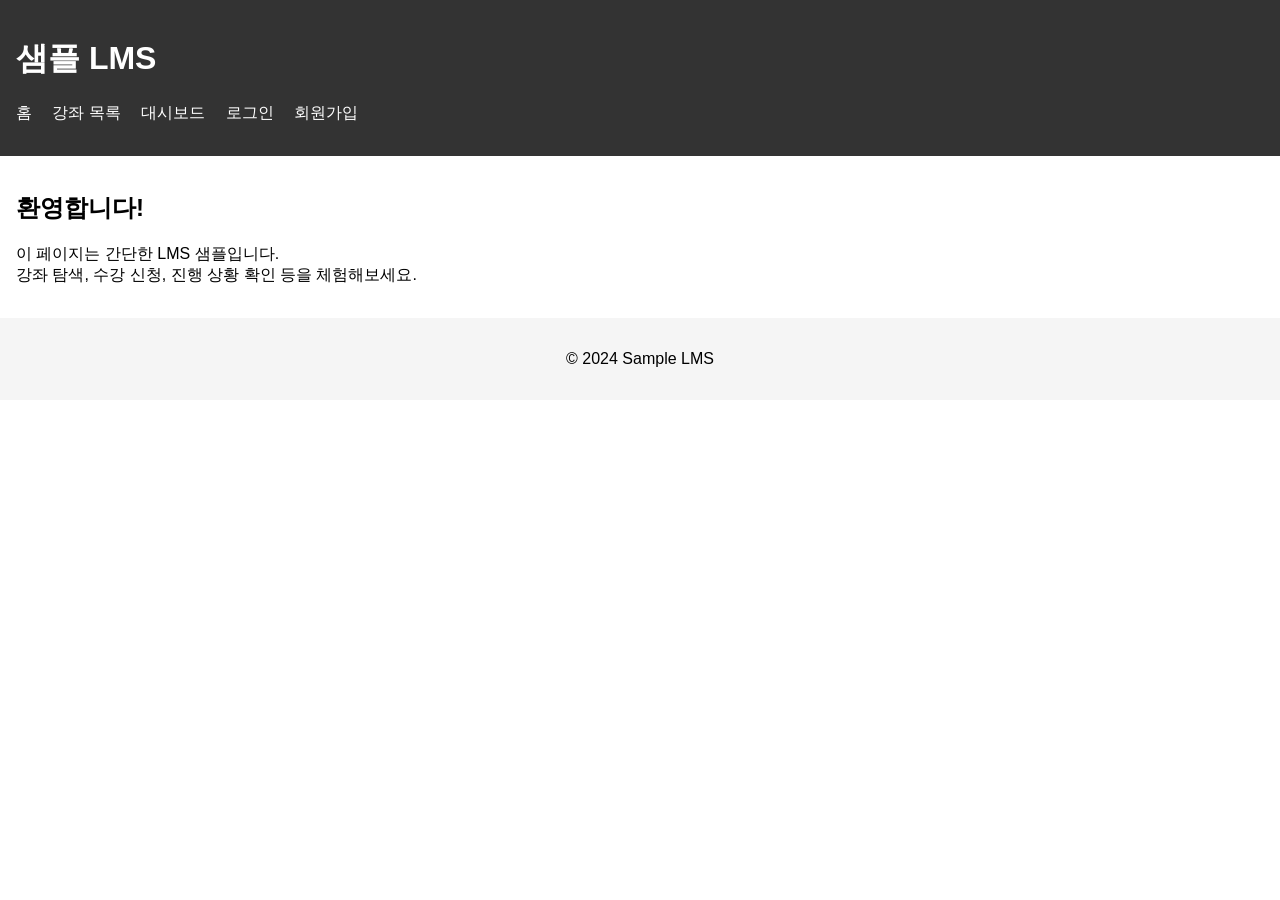
<file: index.html>
<!DOCTYPE html>
<html lang="ko">
<head>
    <meta charset="UTF-8">
    <title>LMS 메인 페이지</title>
    <link rel="stylesheet" href="style.css">
</head>
<body>
    <header>
        <h1>샘플 LMS</h1>
        <nav>
            <ul>
                <li><a href="index.html">홈</a></li>
                <li><a href="courses.html">강좌 목록</a></li>
                <li><a href="dashboard.html">대시보드</a></li>
                <li><a href="login.html">로그인</a></li>
                <li><a href="signup.html">회원가입</a></li>
            </ul>
        </nav>
    </header>
    <main>
        <section>
            <h2>환영합니다!</h2>
            <p>이 페이지는 간단한 LMS 샘플입니다.<br>강좌 탐색, 수강 신청, 진행 상황 확인 등을 체험해보세요.</p>
        </section>
    </main>
    <footer>
        <p>&copy; 2024 Sample LMS</p>
    </footer>
</body>
</html>
</file>
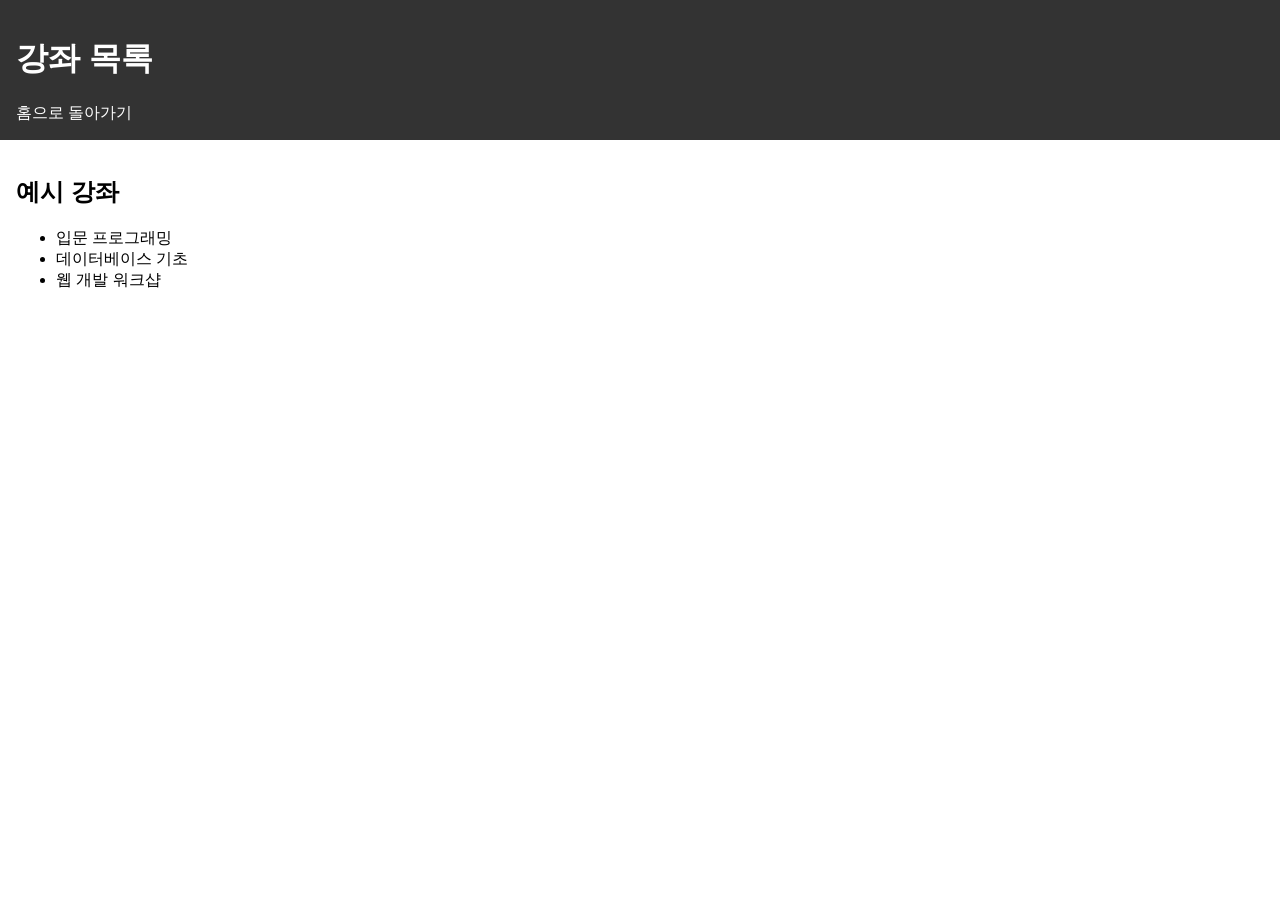
<file: courses.html>
<!DOCTYPE html>
<html lang="ko">
<head>
    <meta charset="UTF-8">
    <title>강좌 목록</title>
    <link rel="stylesheet" href="style.css">
</head>
<body>
    <header>
        <h1>강좌 목록</h1>
        <nav>
            <a href="index.html">홈으로 돌아가기</a>
        </nav>
    </header>
    <main>
        <section>
            <h2>예시 강좌</h2>
            <ul>
                <li>입문 프로그래밍</li>
                <li>데이터베이스 기초</li>
                <li>웹 개발 워크샵</li>
            </ul>
        </section>
    </main>
</body>
</html>
</file>
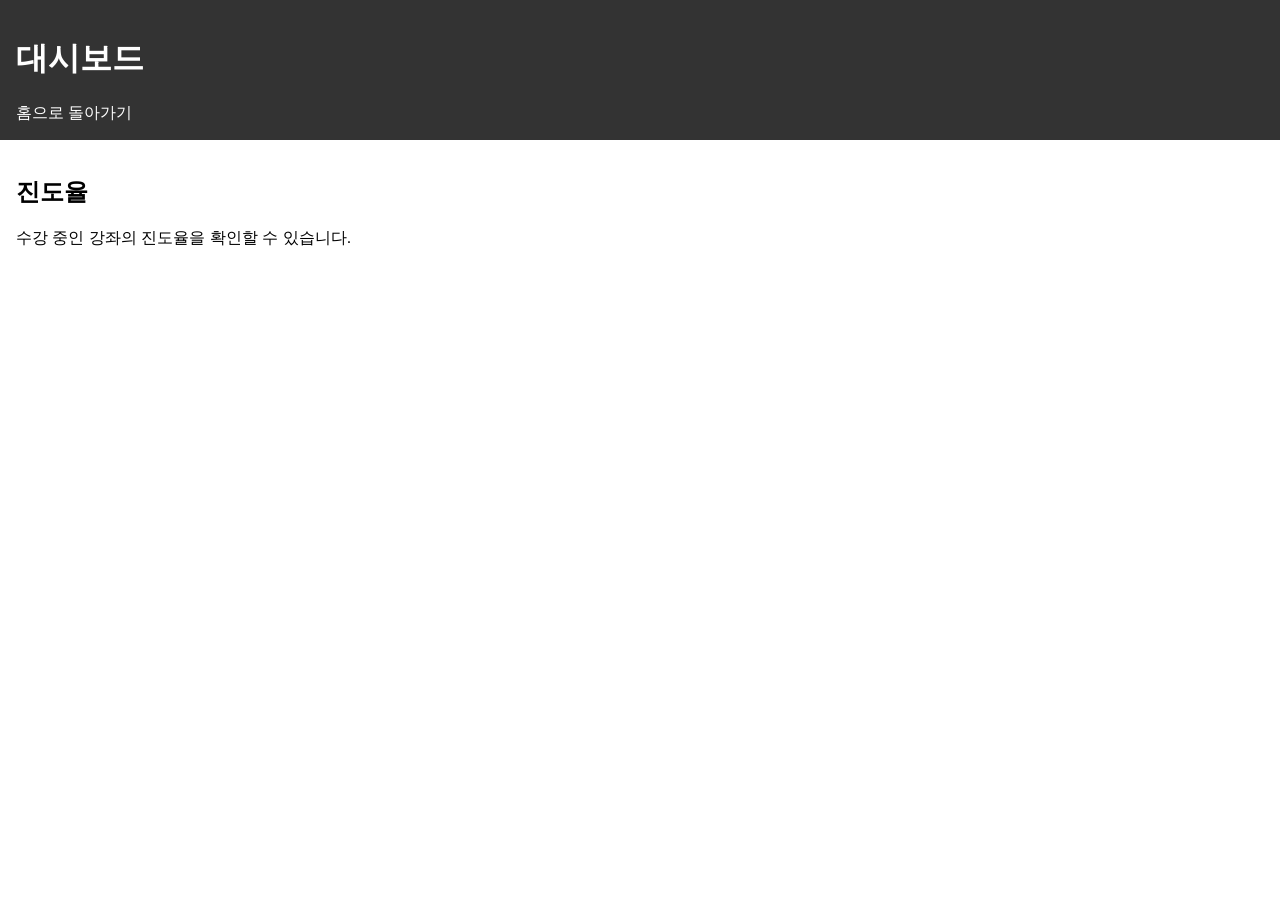
<file: dashboard.html>
<!DOCTYPE html>
<html lang="ko">
<head>
    <meta charset="UTF-8">
    <title>대시보드</title>
    <link rel="stylesheet" href="style.css">
</head>
<body>
    <header>
        <h1>대시보드</h1>
        <nav>
            <a href="index.html">홈으로 돌아가기</a>
        </nav>
    </header>
    <main>
        <section>
            <h2>진도율</h2>
            <p>수강 중인 강좌의 진도율을 확인할 수 있습니다.</p>
        </section>
    </main>
</body>
</html>
</file>
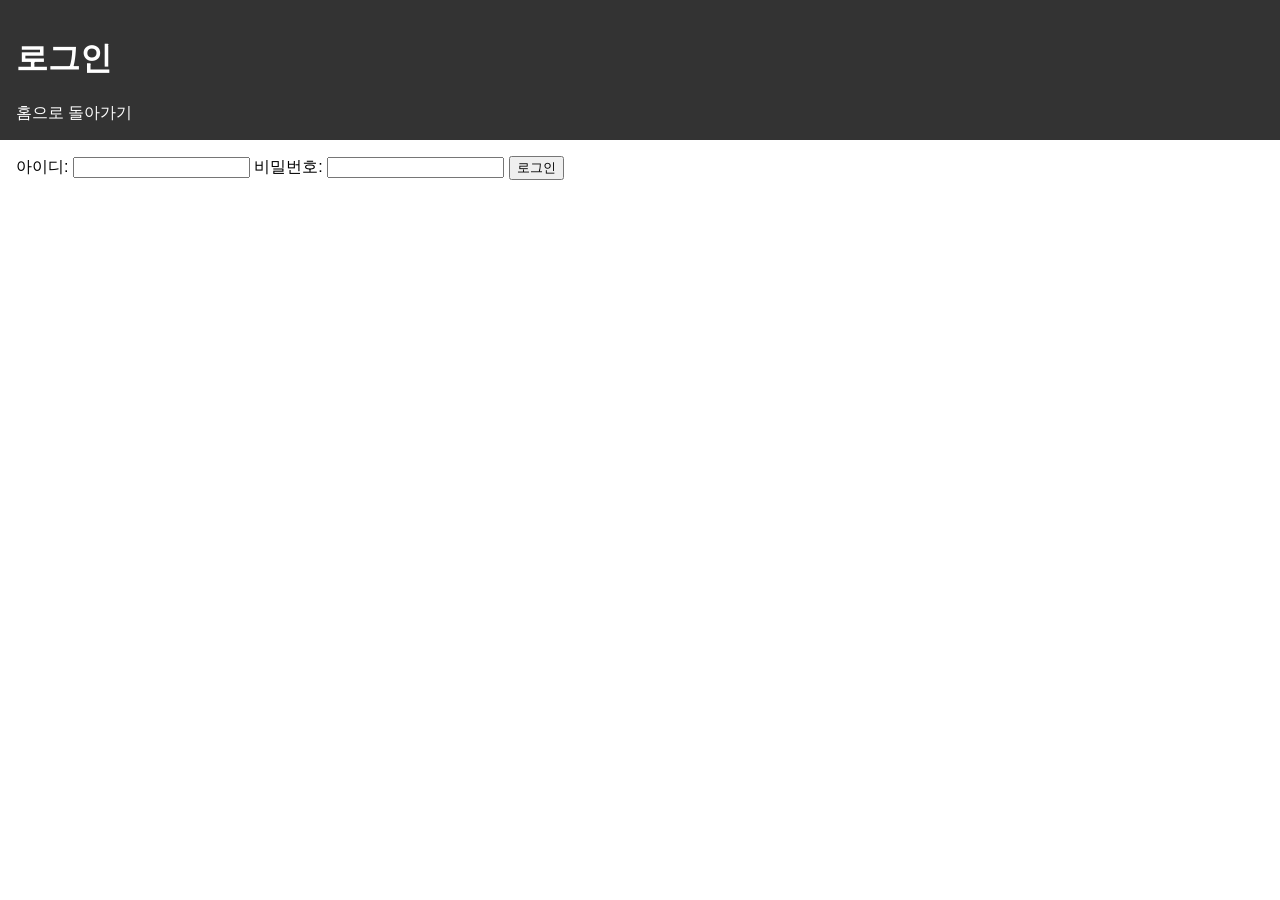
<file: login.html>
<!DOCTYPE html>
<html lang="ko">
<head>
    <meta charset="UTF-8">
    <title>로그인</title>
    <link rel="stylesheet" href="style.css">
</head>
<body>
    <header>
        <h1>로그인</h1>
        <nav>
            <a href="index.html">홈으로 돌아가기</a>
        </nav>
    </header>
    <main>
        <form>
            <label for="username">아이디:</label>
            <input type="text" id="username" name="username">
            <label for="password">비밀번호:</label>
            <input type="password" id="password" name="password">
            <button type="submit">로그인</button>
        </form>
    </main>
</body>
</html>
</file>
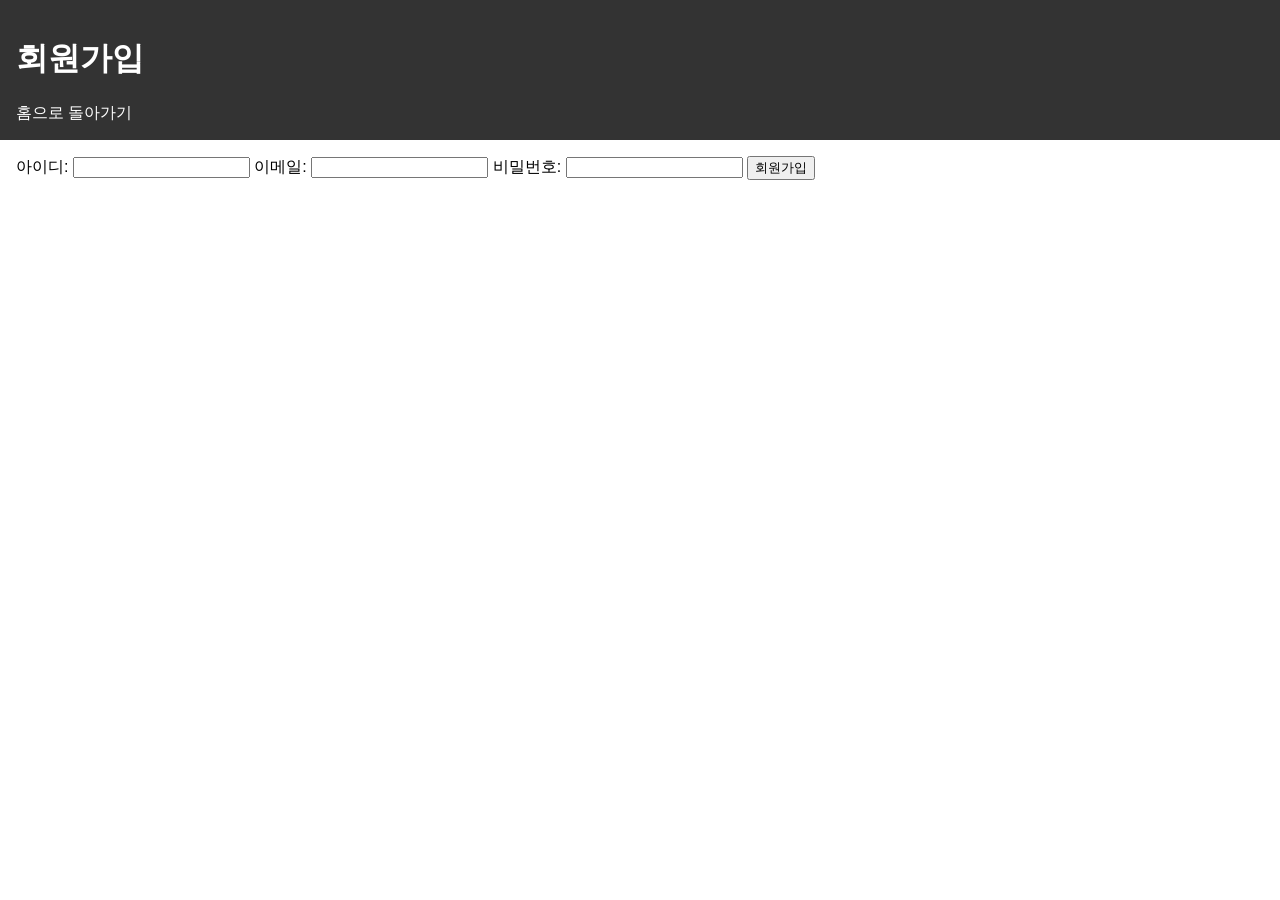
<file: signup.html>
<!DOCTYPE html>
<html lang="ko">
<head>
    <meta charset="UTF-8">
    <title>회원가입</title>
    <link rel="stylesheet" href="style.css">
</head>
<body>
    <header>
        <h1>회원가입</h1>
        <nav>
            <a href="index.html">홈으로 돌아가기</a>
        </nav>
    </header>
    <main>
        <form>
            <label for="username">아이디:</label>
            <input type="text" id="username" name="username">
            <label for="email">이메일:</label>
            <input type="email" id="email" name="email">
            <label for="password">비밀번호:</label>
            <input type="password" id="password" name="password">
            <button type="submit">회원가입</button>
        </form>
    </main>
</body>
</html>
</file>
<file: style.css>
body {
    font-family: Arial, sans-serif;
    margin: 0;
    padding: 0;
}
header {
    background-color: #333;
    color: #fff;
    padding: 1em;
}
nav ul {
    list-style: none;
    padding: 0;
}
nav li {
    display: inline-block;
    margin-right: 1em;
}
nav a {
    color: #fff;
    text-decoration: none;
}
main {
    padding: 1em;
}
footer {
    background-color: #f5f5f5;
    text-align: center;
    padding: 1em;
}
</file>
